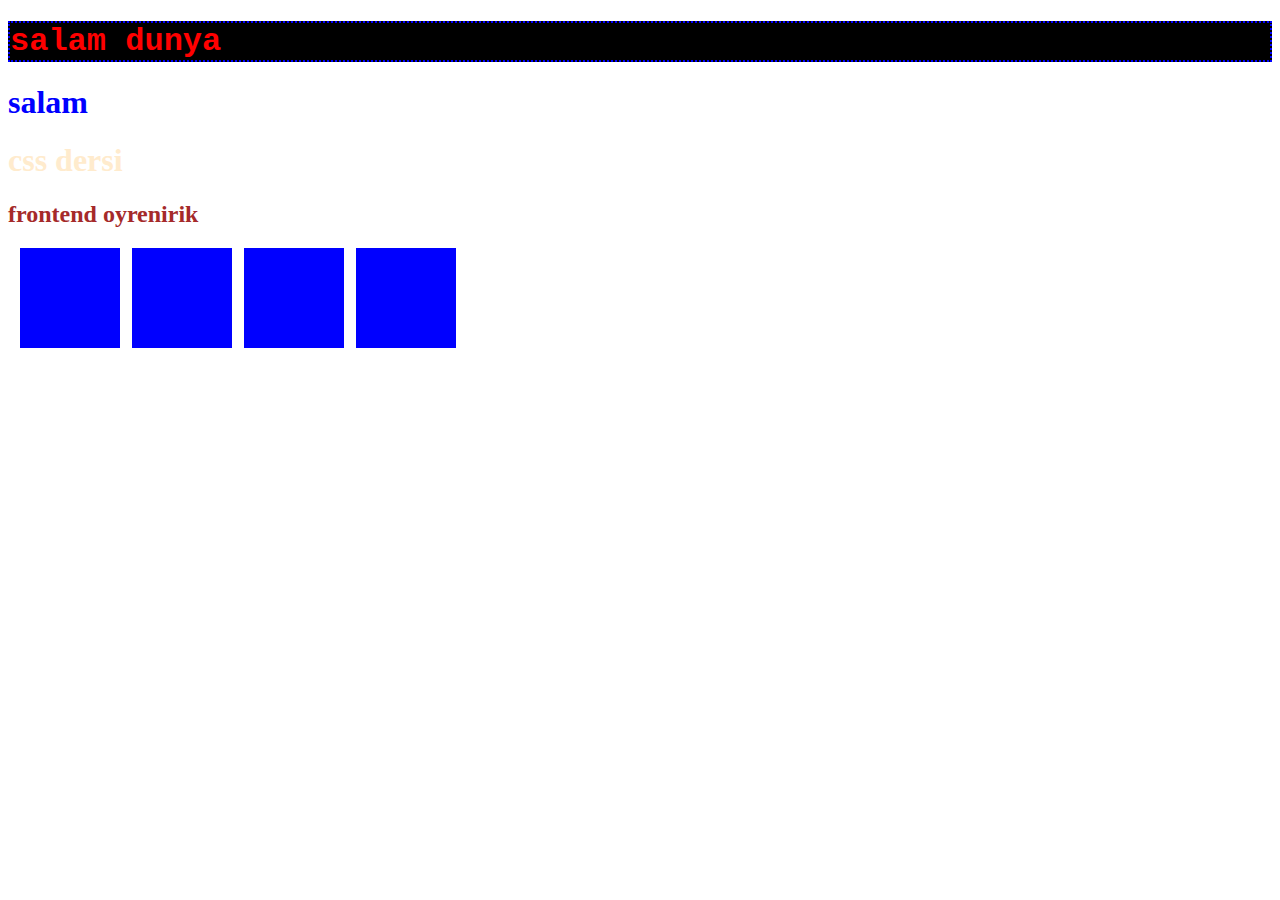
<file: lesson5(2)/index.html>
<!DOCTYPE html>
<html lang="en">
<head>
    <meta charset="UTF-8">
    <meta name="viewport" content="width=device-width, initial-scale=1.0">
    <link rel="stylesheet" href="./style.css">
    <title>Document</title>
</head>
<body>

    <!-- html -- hyper text markup language  -- pragramlasdirma dili deyil -->
    <!-- css -- cascading style sheets -->
    <!-- css 3 usul --internal -- external-- inline -->
    

   
<h1 class="salam1" >salam dunya</h1>
<h1 class="salam2">salam </h1>

<h1>css dersi</h1>
<h2 id="text">frontend oyrenirik</h2>

<div class="boxes">
    <div class="box"></div>
    <div class="box"></div>
    <div class="box"></div>
    <div class="box"></div>
</div>
    


    


</body>
</html>
</file>
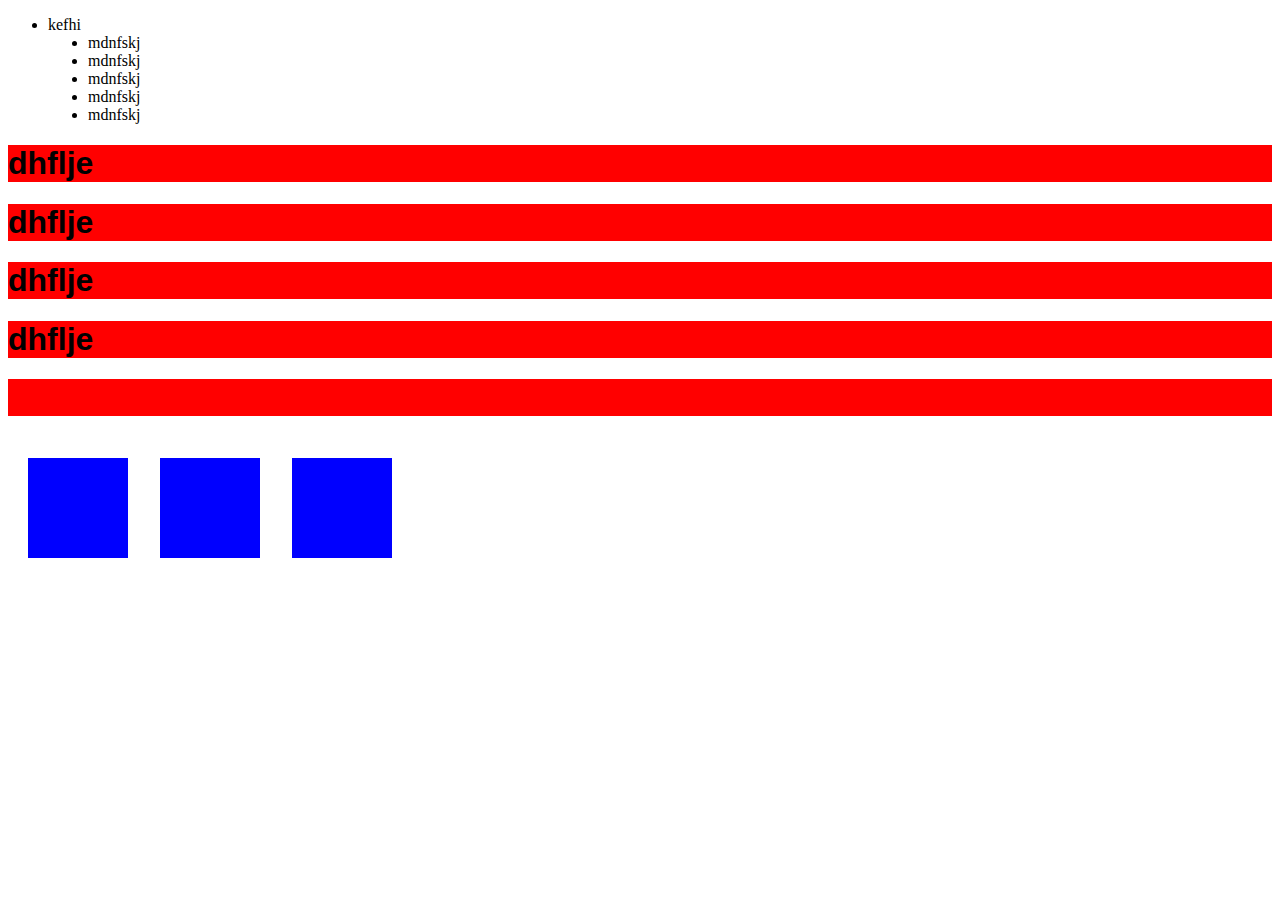
<file: lesson5/index.html>
<!DOCTYPE html>
<html lang="en">
<head>
    <meta charset="UTF-8">
    <meta name="viewport" content="width=device-width, initial-scale=1.0">
    <link rel="stylesheet" href="./style.css">
    <title>Document</title>
</head>
<body>
    <!-- internal -->
    <!-- <style>
        h1{
            color: red;
        }
    </style> -->
<!-- inline -->
<!-- 
<h1 >salam</h1> -->


<!-- class və id -->
    <ul class="listOne">
        <li>kefhi
            <ul id="listTwo">
                <li>mdnfskj</li>
                <li>mdnfskj</li>
                <li>mdnfskj</li>
                <li>mdnfskj</li>
                <li>mdnfskj</li>
            </ul>
        </li>
    </ul>

    <h1 id="text">dhflje</h1>
    <h1 id="text">dhflje</h1>
    
    <h1 class="text">dhflje</h1>
    <h1 class="text">dhflje</h1>

<!-- ctrl+z = geriye getmek ctrl+y= qabaga-->
    <!-- <form action="">
        <table>
            <tbody>
                <tr>
                    <td>
                        <label for="">Laon Type*</label>
                    </td>
                    <td>
                        <input type="text">
                    </td>
                </tr>
                <tr>
                    <td>
                        <label for="">First Name*</label>
                    </td>
                    <td>
                        <input type="text">
                    </td>
                </tr>
                <tr>
                    <td>
                        <label for="">Last Name*</label>
                    </td>
                    <td>
                        <input type="text">
                    </td>
                </tr>
                <tr>
                    <td >
                        <label for="">Day Phone*</label>
                    </td>
                    <td>
                        <input type="number">
                    </td>
                </tr>
                <tr>
                    <td >
                        <label for="">Social Security number*</label>
                    </td>
                    <td>
                        <input type="number">
                    </td>
                </tr>
                <tr>
                    <td>
                        <label for="">Laon Type*</label>
                    </td>
                    <td>
                        <input type="text">
                    </td>
                </tr>
            </tbody>
        </table>
    </form> -->


    <h1 style="color: red;">Salam dunya</h1>
<div class="boxes">
    <div class="box">
    
    </div>
    <div class="box">
  
    </div>
    <div class="box">
  
    </div>
</div>
    






</body>
</html>
</file>
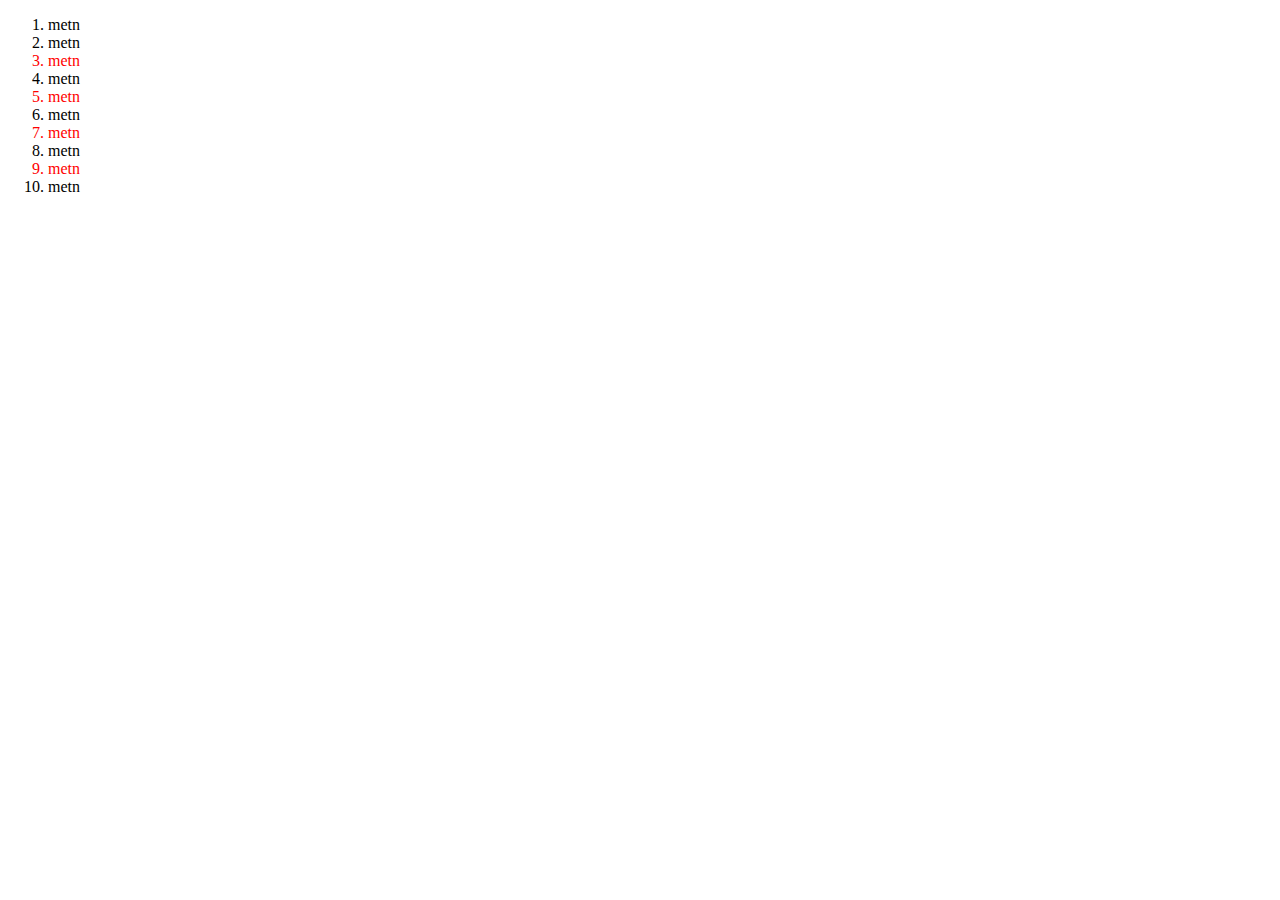
<file: lesson6/index.html>
<!DOCTYPE html>
<html lang="en">
<head>
    <meta charset="UTF-8">
    <meta name="viewport" content="width=device-width, initial-scale=1.0">
    <link rel="stylesheet" href="./style.css">
    <title>Document</title>
</head>
<body>

   

<!-- elementler 3 cur olur -- block, inline, inline-block -->
<!-- block -- hundurluyu olur, setri tutur -->
<!-- inline -- hundurluyu olmur, setri tutmur -->
<!-- inline-block-- hundurluyu olur, setri tutmur -->



<!-- <div class="box">

</div>
<p>salam</p>
<p>salam</p>
<span>css oyrenirik</span>
<span>css oyrenirik</span> -->

<ol>
    <li>metn</li>
    <li>metn</li>
    <li>metn</li>
    <li>metn</li>
    <li>metn</li>
    <li>metn</li>
    <li>metn</li>
    <li>metn</li>
    <li>metn</li>
    <li>metn</li>
</ol>





   
    
    
</body>
</html>
</file>
<file: lesson5(2)/style.css>
.salam1{
    color: red;
    background-color: black;
    font-size: 32px;
    font-family: 'Courier New', Courier, monospace;
    border: 2px dotted blue;
}
.salam2{
    color: blue;
}

#text{
    color: brown;
}
h1{
    color: blanchedalmond;
}


.boxes{
    display: flex;
}
.boxes .box{
    width: 100px;
    height: 100px;
    background-color: blue;
    margin-left: 12px;
    
}
</file>
<file: lesson5/style.css>
/* ctrl+ space */

#listOne li{
    list-style-type:circle ;
}

#listTwo li{
    list-style-type: disc;
}

/* table tr{
    text-align: right;
} */

h1{
    font-size: 32px;
    color: #000;
    background-color: red;
    font-family: sans-serif, 'Courier New', Courier, monospace;

}


/* class -- noqte id-- #  */

.boxes{
    display: flex;
}

.box{
    width: 100px;
    height: 100px;
    background-color: blue;
    margin-left: 20px;
    margin-right: 12px;
    margin-top: 20px;
    margin-bottom: 15px;
    margin: 12 15 30 20;
}
</file>
<file: lesson6/style.css>
/* .box{
    width: 300px;
    height: 300px;
    background-color: black;
}
span{
    display: inline;
    width: 300px;
    height: 300px;
    background-color: black;
    color: #fff;
} */


ol li:nth-child(2n+3){
    color: red;
}
</file>
